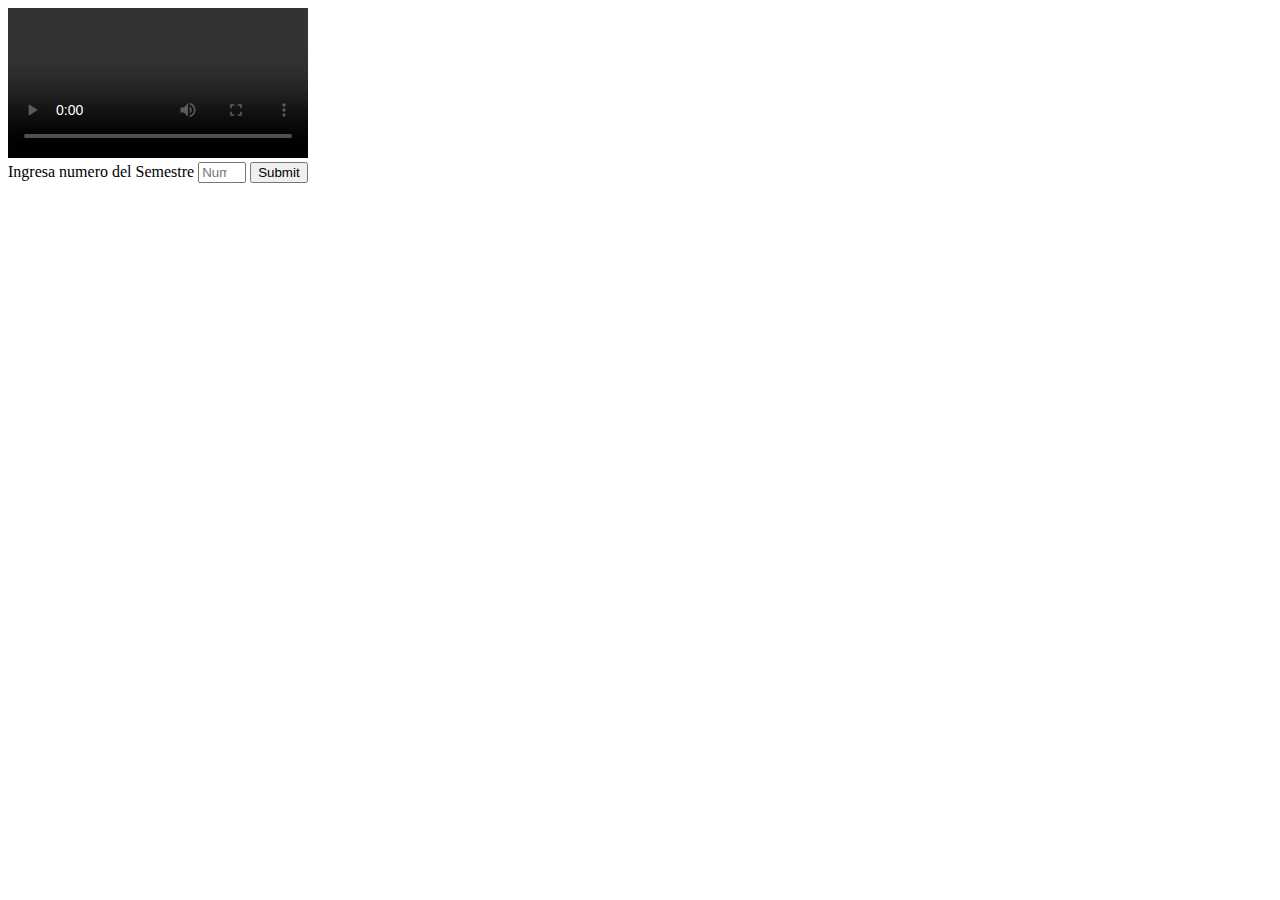
<file: src/main/resources/templates/activity2.html>
<!DOCTYPE html>
<html xmlns:th="http://www.thymeleaf.org">
<head>
    <title>Mis Estudios - Gestor de Tiempo</title>
    <link rel="stylesheet" th:href="@{css/style2.css}">
</head>
<body>
        <div class="caja">
            <div class="contenedor1">            
            <video th:src="@{img/video2.mp4}" class="video" autoplay controls loop></video>

            </div>  
            <div class="content">
                <form action="">
                    <label for="">Ingresa numero del Semestre</label>
                    <input type="number" max="2" min="1" name="Semestre" th:field="*{Semestre}" placeholder="Numero de semestre"> 
                    <input type="submit" >           
                </form>
            </div> 
            

        </div>
</body>
</html>
</file>
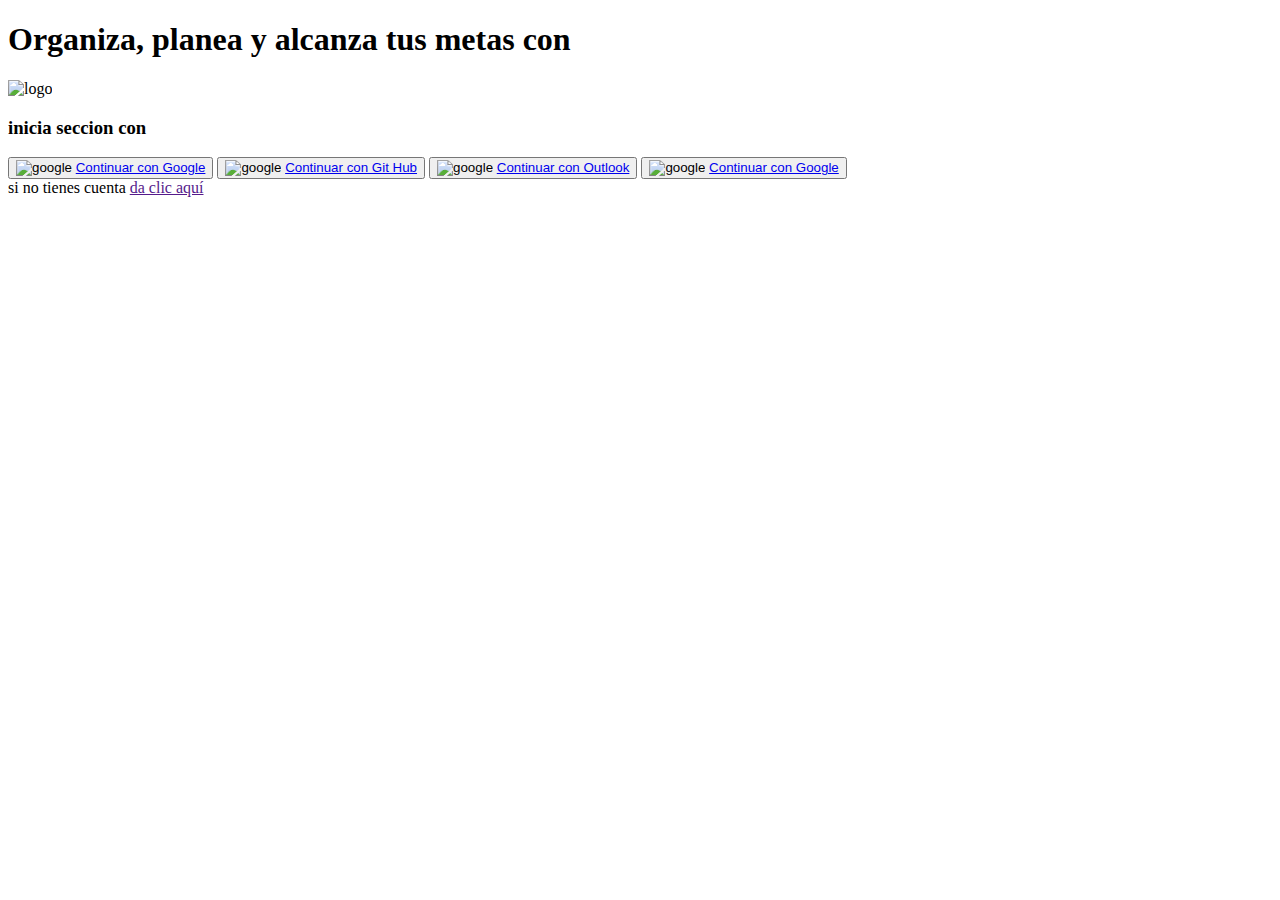
<file: src/main/resources/templates/inicio.html>
<!DOCTYPE html>
<html xmlns:th="http://www.thymeleaf.org">
<head>
    <title>Mis Estudios - Gestor de Tiempo</title>
    <link rel="stylesheet" th:href="@{css/style.css}">
</head>
<body>
        <div class="caja">

            <!--texto de inicio jijii-->
            <!--texto fijo ijiji-->
            
                <DIv class="logo">
                    <h1 class="bienvenida">
                        Organiza, planea y alcanza tus metas con
                    </h1>
                    <img th:src="@{img/logoi.png}" alt="logo" class="logo1" >
                    
                </DIv>
                <div class="linea"></div>
                <div class="botones">
                    <h3>inicia seccion con</h3>
                    <button class="boton1" onclick="">
                        <img th:src="@{img/google2.png}" alt="google" class="logo2">
                        <a class="decoracion_boton" href="/activity2"><span>Continuar con Google</span></a>
                    </button>
                    <button class="boton2">
                        <img th:src="@{img/git2.PNG}" alt="google" class="logo2" style="height: 15px ;">
                        <a class="decoracion_boton" href="/activity2"><span>Continuar con Git Hub</span></a>
                    </button>
                    <button class="boton3">
                        <img th:src="@{img/out.png}" alt="google" class="logo2">
                        <a class="decoracion_boton" href="/activity2"><span>Continuar con Outlook</span></a>
                    </button>
                    <button class="boton4">
                        <img th:src="@{img/mic.png}" alt="google" class="logo2">
                        <a class="decoracion_boton" href="/activity2"><span>Continuar con Google</span></a>
                    </button>
                    <nav>
                        si no tienes cuenta
                        <a href="">da clic aquí</a>
                    </nav>
                </div>
            
            

        </div>
</body>
</html>
</file>
